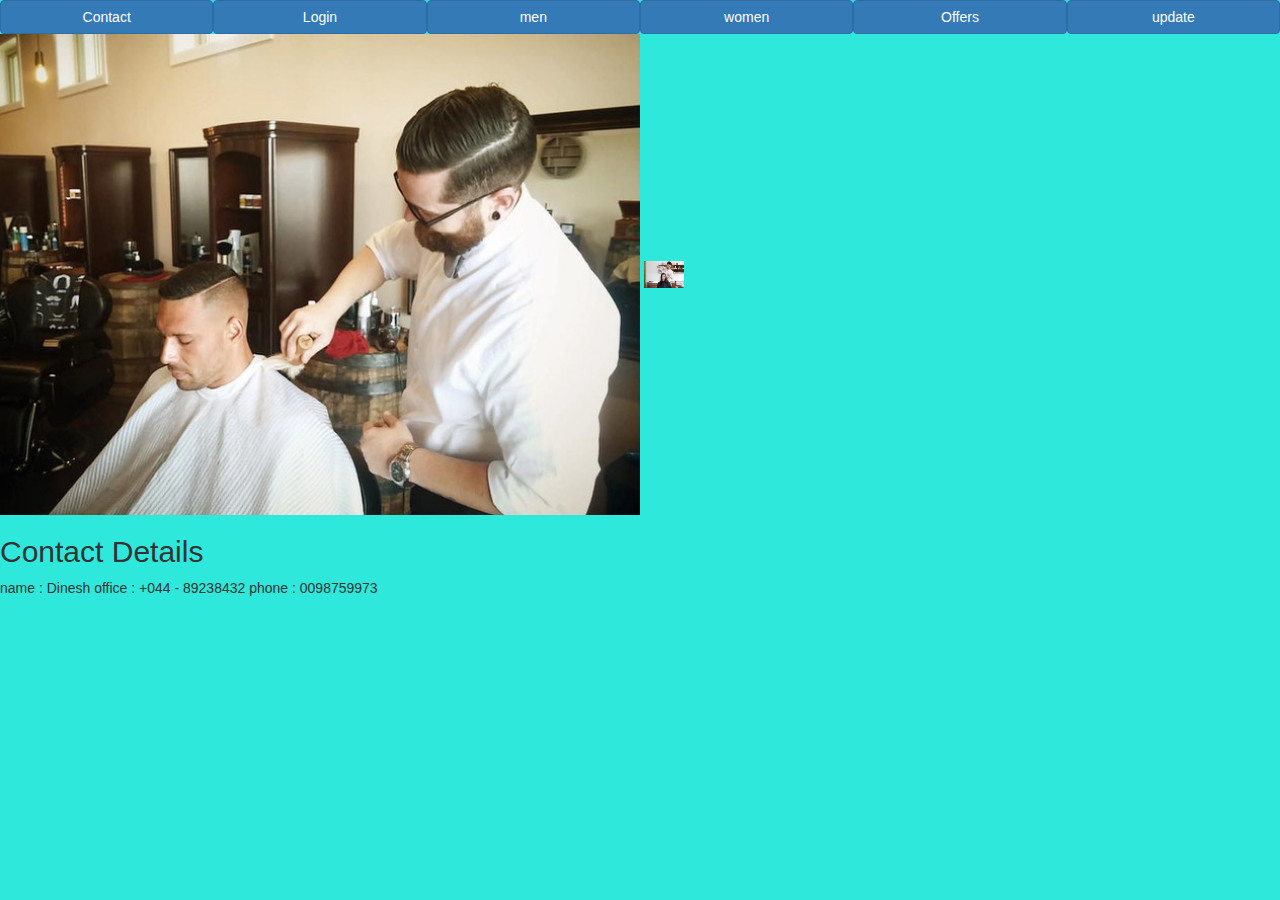
<file: home.html>
<!DOCTYPE html>
<html>
  <head>
    <meta charset="utf-8">
    <title>Home</title>
    <link rel="stylesheet" href="bootstrap-3.3.7-dist/css/bootstrap.min.css">
  </head>
  <body style="background-color:#2ee8db">
    <div id="linkbar">
    <button type="button" class="col-xs-2 btn btn-primary" onclick="window.open('home.html')" >Contact</button>
    <button type="button" class="col-xs-2 btn btn-primary" onclick="window.open('login.html')">Login</button>
    <button type="button" class="col-xs-2 btn btn-primary" onclick="window.open('men.html')">men</button>
    <button type="button" class="col-xs-2 btn btn-primary" onclick="window.open('women.html')">women</button>
    <button type="button" class="col-xs-2 btn btn-primary" onclick="window.open('offers.html')">Offers</button>
    <button type="button" class="col-xs-2 btn btn-primary" onclick="window.open('update.html')">update</button>
    </div>
    <img src="images/img_pp_crop.php.jpeg" alt="Barber shop men's photo" height="40%" width="50%"/>
    <img src="images/women.jpg" alt="BarberShop women's Photo" height="30%" width="40 %">
    <h2>Contact Details</h2>
    <p>
      name : Dinesh
      office : +044 - 89238432
      phone : 0098759973
    </p>
  </body>
</html>
</file>
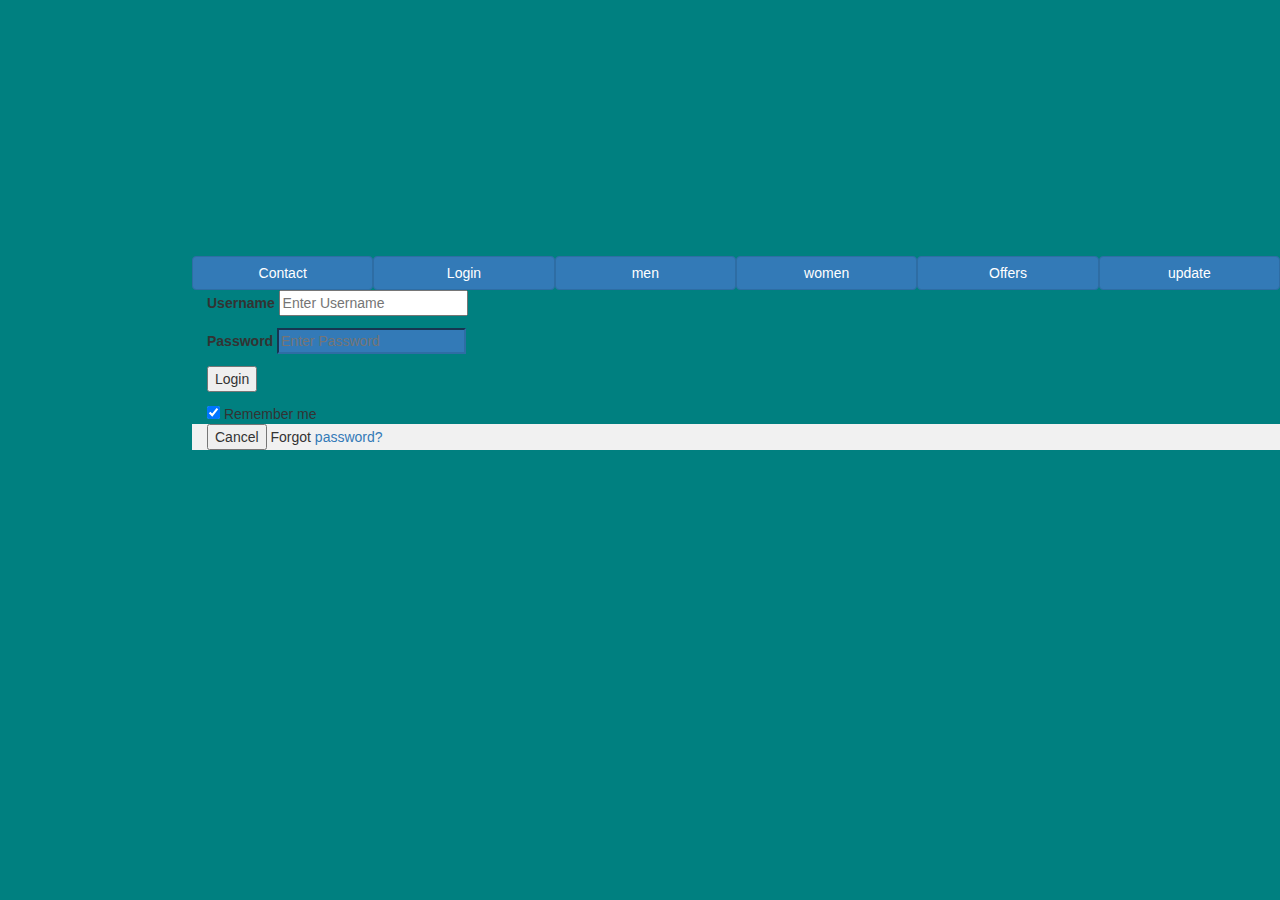
<file: login.html>
<!DOCTYPE html>
<html>
  <head>
    <meta charset="utf-8">
    <title>Login page</title>
    <link rel="stylesheet" href="bootstrap-3.3.7-dist/css/bootstrap.min.css">
  </head>
  <body style="background-color:teal ; padding-top: 20%;padding-left:15%">
    <div id="linkbar">
    <button type="button" class="col-xs-2 btn btn-primary" onclick="window.open('home.html')" >Contact</button>
    <button type="button" class="col-xs-2 btn btn-primary" onclick="window.open('login.html')">Login</button>
    <button type="button" class="col-xs-2 btn btn-primary" onclick="window.open('men.html')">men</button>
    <button type="button" class="col-xs-2 btn btn-primary" onclick="window.open('women.html')">women</button>
    <button type="button" class="col-xs-2 btn btn-primary" onclick="window.open('offers.html')">Offers</button>
    <button type="button" class="col-xs-2 btn btn-primary" onclick="window.open('update.html')">update</button>
    </div>
 <div class="container">
   <p>
   <label><b>Username</b></label>
   <input type="text" placeholder="Enter Username" name="uname" required>
   </p>
   <p><label><b>Password</b></label>
   <input class="btn-primary"type="password" placeholder="Enter Password" name="psw" required>
   </p>
   <p>
   <button type="submit">Login</button></p>
   <input type="checkbox" checked="unchecked"> Remember me
 </div>

 <div class="container" style="background-color:#f1f1f1">
   <button type="button" class="cancelbtn">Cancel</button>
   <span class="psw">Forgot <a href="#">password?</a></span>
 </div>
</form>
  </body>
</html>
</file>
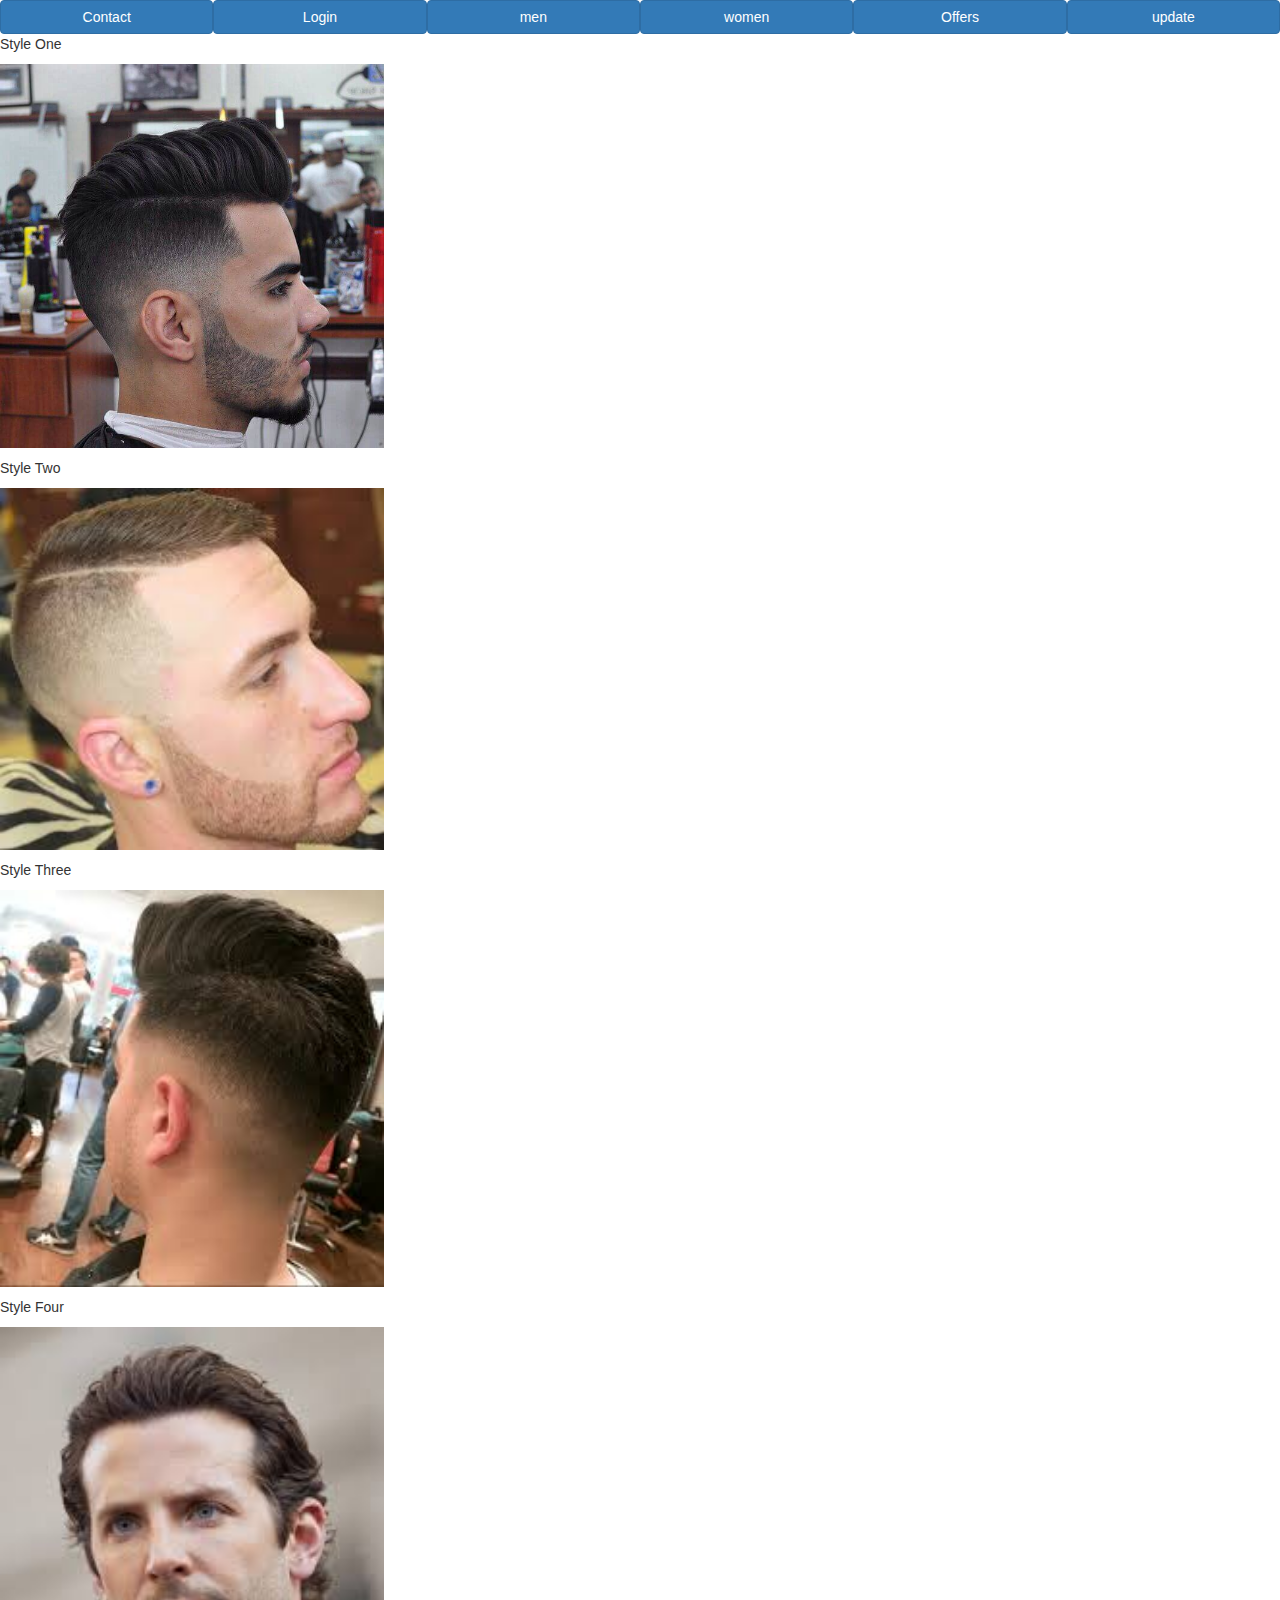
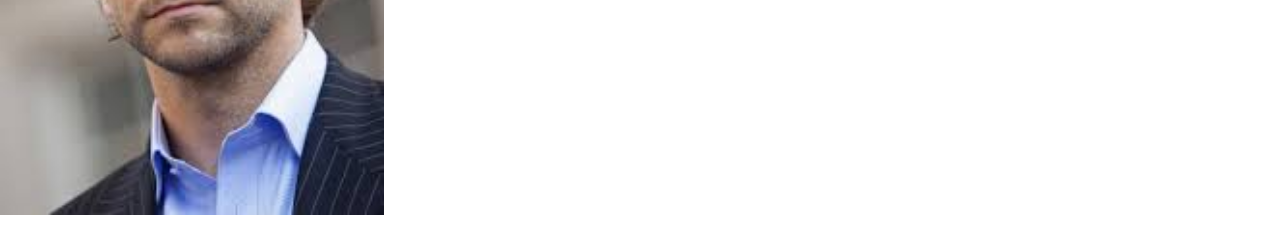
<file: men.html>
<!DOCTYPE html>
<html>
  <head>
    <meta charset="utf-8">
    <title>Men Page</title>
    <link rel="stylesheet" href="bootstrap-3.3.7-dist/css/bootstrap.min.css">
  </head>
  <body>
    <div id="linkbar">
    <button type="button" class="col-xs-2 btn btn-primary" onclick="window.open('home.html')" >Contact</button>
    <button type="button" class="col-xs-2 btn btn-primary" onclick="window.open('login.html')">Login</button>
    <button type="button" class="col-xs-2 btn btn-primary" onclick="window.open('men.html')">men</button>
    <button type="button" class="col-xs-2 btn btn-primary" onclick="window.open('women.html')">women</button>
    <button type="button" class="col-xs-2 btn btn-primary" onclick="window.open('offers.html')">Offers</button>
    <button type="button" class="col-xs-2 btn btn-primary" onclick="window.open('update.html')">update</button>
    </div>
    <div>

    <p>Style One</p>
    <p><img src="images/menStyle1.jpg" width="30%" height="30%" alt="Style1"></p>
    <p>Style Two</p>
    <p><img src="images/menStyle2.jpeg" width="30%" height="30%" alt="Style2"></p>
    </div>
    <p>Style Three</p>
    <p><img src="images/menStyle3.jpeg" width="30%" height="30%"alt="Style3"></p>
    <p>Style Four</p>
    <p><img src="images/menStyle4.jpeg" width="30%" height="30%"alt="Style4"></p>

  </body>
</html>
</file>
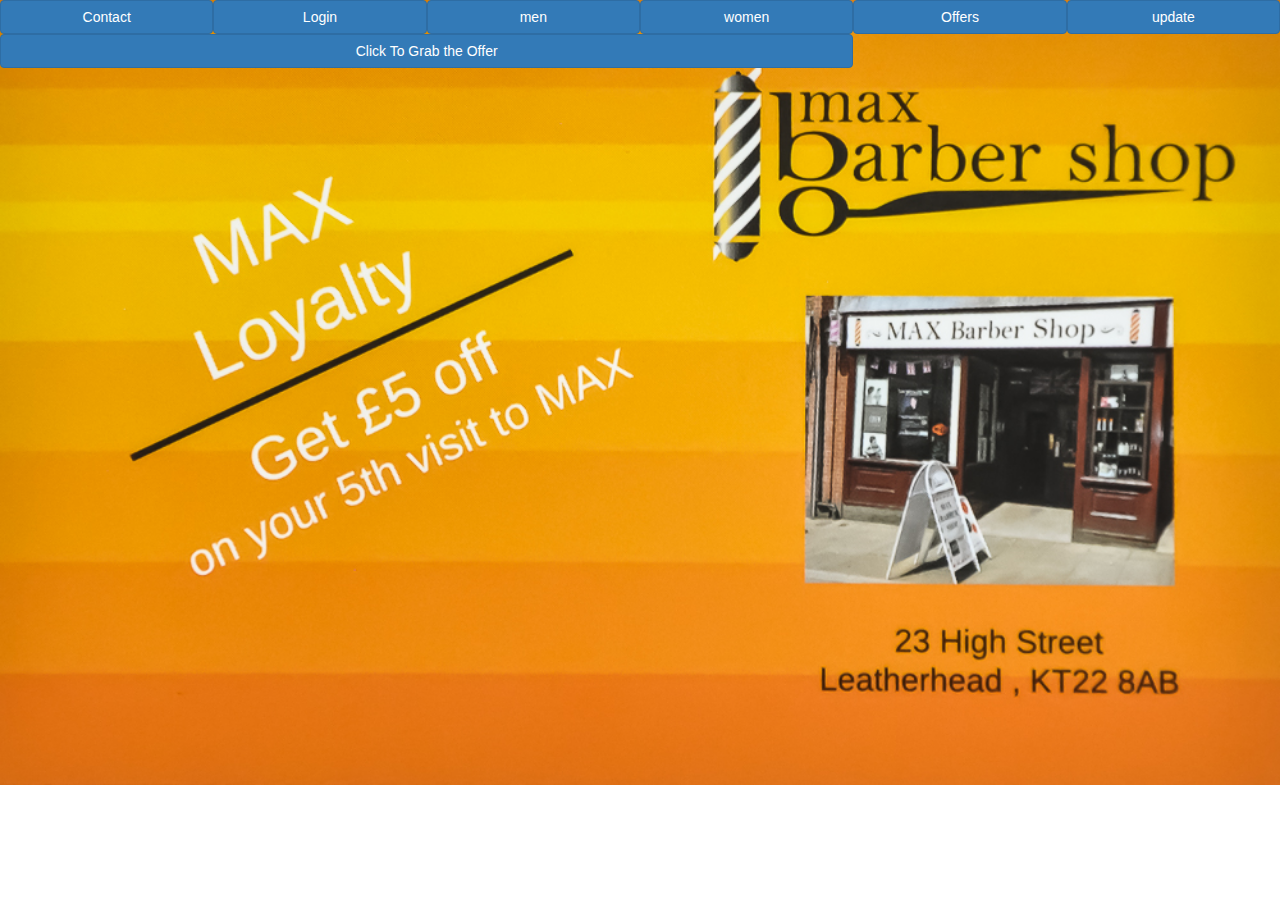
<file: offers.html>
<!DOCTYPE html>
<html>
  <head>
    <meta charset="utf-8">
    <title>Offers Page</title>
    <link rel="stylesheet" href="offerStyle.css">
    <link rel="stylesheet" href="bootstrap-3.3.7-dist/css/bootstrap.min.css">
  </head>
  <body >
    <div id="linkbar">
    <button type="button" class="col-xs-2 btn btn-primary" onclick="window.open('home.html')" >Contact</button>
    <button type="button" class="col-xs-2 btn btn-primary" onclick="window.open('login.html')">Login</button>
    <button type="button" class="col-xs-2 btn btn-primary" onclick="window.open('men.html')">men</button>
    <button type="button" class="col-xs-2 btn btn-primary" onclick="window.open('women.html')">women</button>
    <button type="button" class="col-xs-2 btn btn-primary" onclick="window.open('offers.html')">Offers</button>
    <button type="button" class="col-xs-2 btn btn-primary" onclick="window.open('update.html')">update</button>
    </div>
    <button type="button" class="col-xs-8 btn btn-primary" onclick="window.open('home.html')" >Click To Grab the Offer</button>

  </body>
</html>
</file>
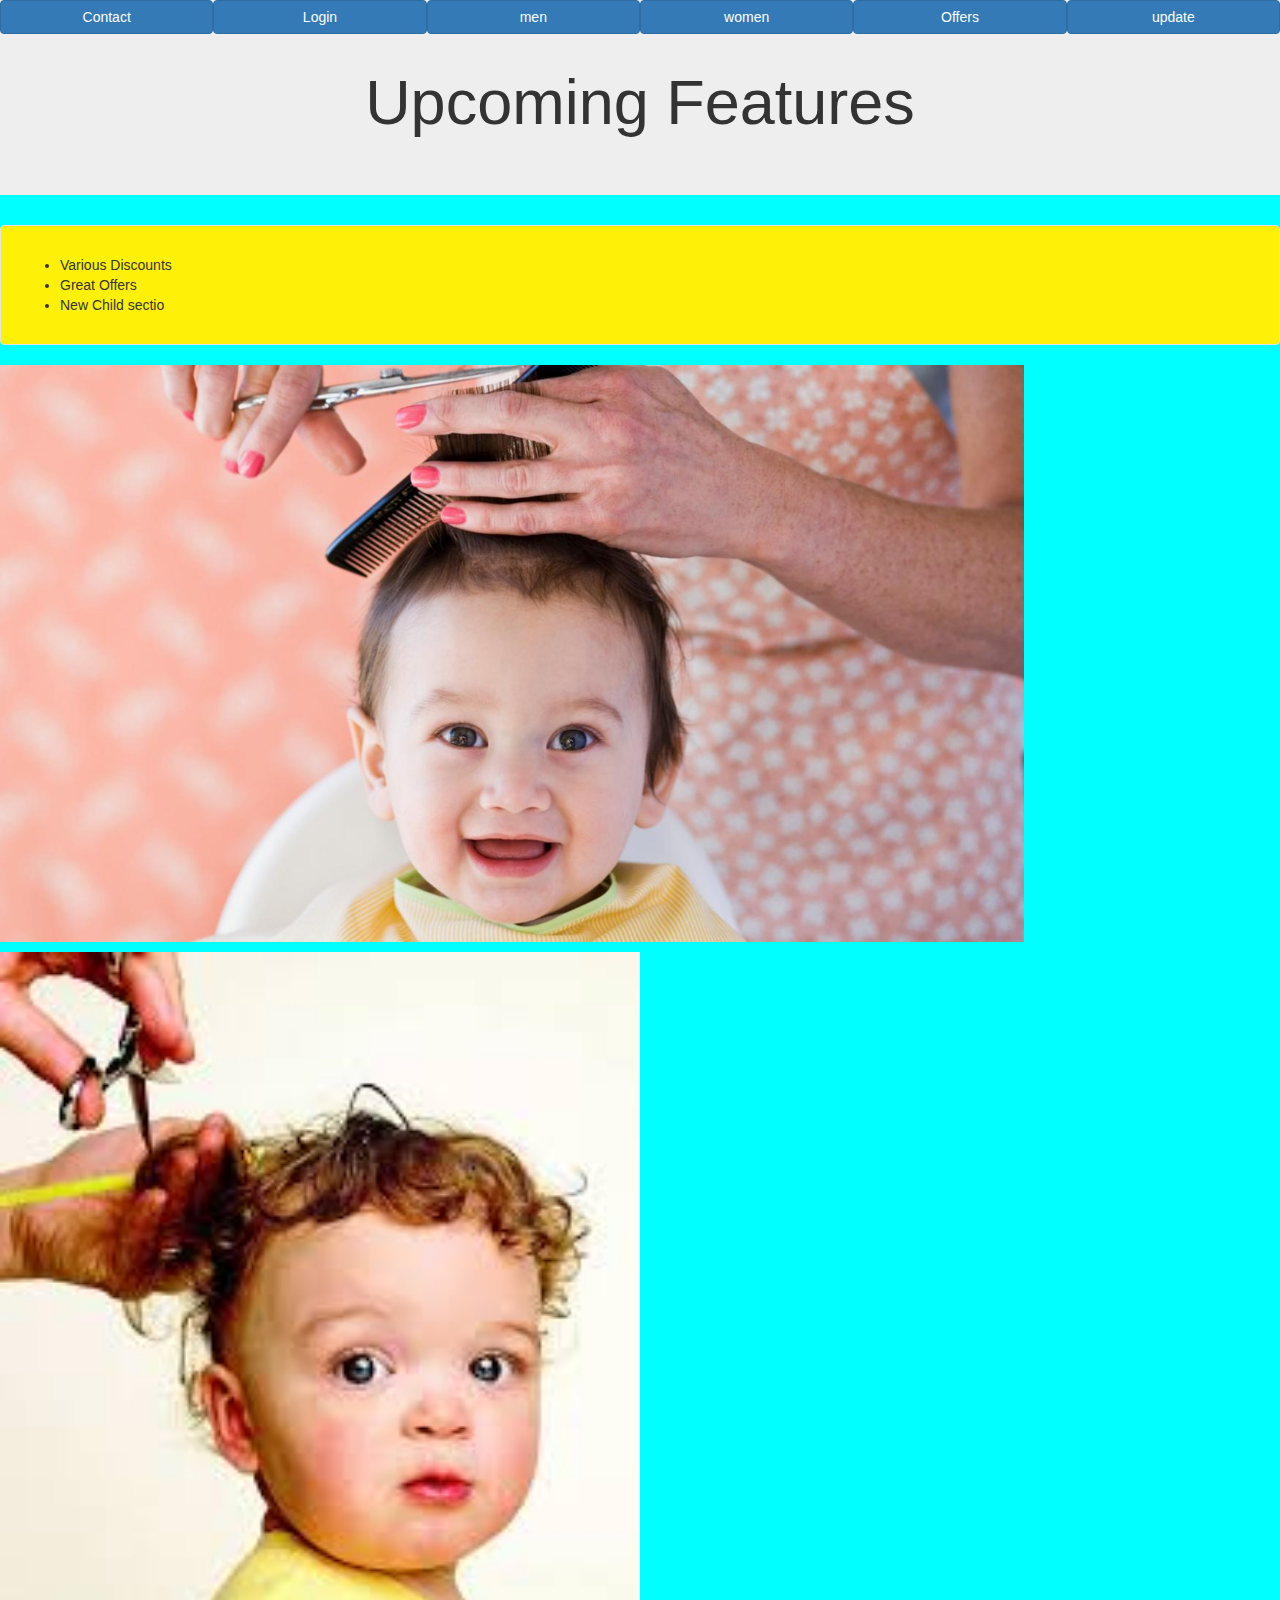
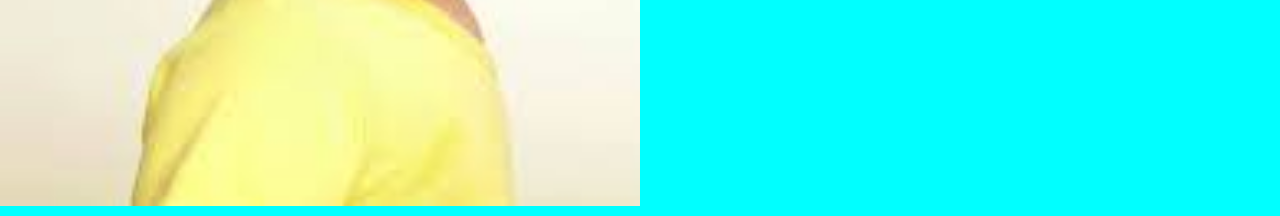
<file: update.html>
<!DOCTYPE html>
<html>
  <head>
    <meta charset="utf-8">
    <title>Update Page</title>
    <link rel="stylesheet" href="bootstrap-3.3.7-dist/css/bootstrap.min.css">
  </head>
  <body style="Background-color:aqua">
    <div id="linkbar">
    <button type="button" class="col-xs-2 btn btn-primary" onclick="window.open('home.html')" >Contact</button>
    <button type="button" class="col-xs-2 btn btn-primary" onclick="window.open('login.html')">Login</button>
    <button type="button" class="col-xs-2 btn btn-primary" onclick="window.open('men.html')">men</button>
    <button type="button" class="col-xs-2 btn btn-primary" onclick="window.open('women.html')">women</button>
    <button type="button" class="col-xs-2 btn btn-primary" onclick="window.open('offers.html')">Offers</button>
    <button type="button" class="col-xs-2 btn btn-primary" onclick="window.open('update.html')">update</button>
    </div>
<div class="main-header jumbotron text-center">
    <h1>Upcoming Features</h1>
</div>
<div class="well col-xs-12" style="Background-color:#fff008">
  <p>
    <ul>
      <li>Various Discounts</li>
      <li>Great Offers</li>
      <li>New Child sectio</li>
    </ul>
  </p>
</div>
<p><img src="images/baby1.jpg" alt="baby saloon image 1" width="80%" height="50%"></p>
<p><img src="images/baby2.jpeg" alt="baby saloon image 2" width="50%" height="50%"></p>
  </body>
</html>
</file>
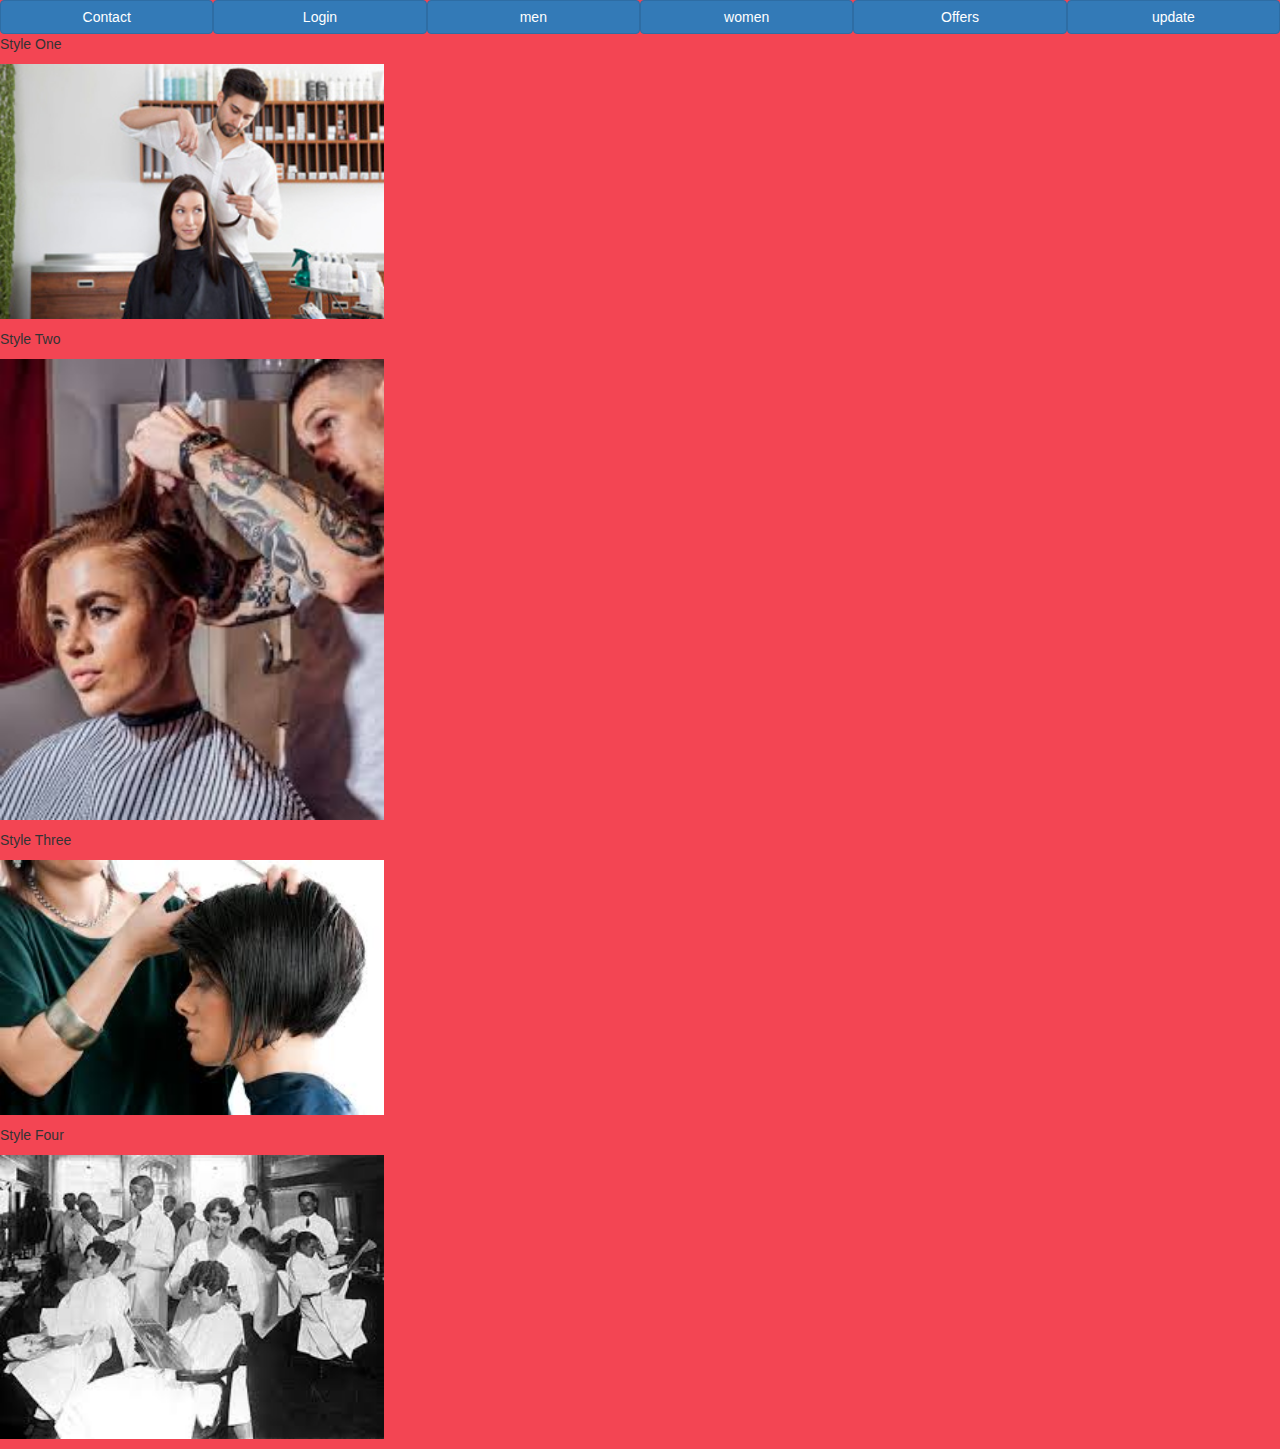
<file: women.html>
<!DOCTYPE html>
<html>
  <head>
    <meta charset="utf-8">
    <title>Men Page</title>
    <link rel="stylesheet" href="bootstrap-3.3.7-dist/css/bootstrap.min.css">
  </head>
  <body style="background-color:#F34553">
    <div id="linkbar">
    <button type="button" class="col-xs-2 btn btn-primary" onclick="window.open('home.html')" >Contact</button>
    <button type="button" class="col-xs-2 btn btn-primary" onclick="window.open('login.html')">Login</button>
    <button type="button" class="col-xs-2 btn btn-primary" onclick="window.open('men.html')">men</button>
    <button type="button" class="col-xs-2 btn btn-primary" onclick="window.open('women.html')">women</button>
    <button type="button" class="col-xs-2 btn btn-primary" onclick="window.open('offers.html')">Offers</button>
    <button type="button" class="col-xs-2 btn btn-primary" onclick="window.open('update.html')">update</button>
    </div>
    <p>Style One</p>
    <p><img src="images/women.jpg" width="30%" height="30%" alt="Style1"></p>
    <p>Style Two</p>
    <p><img src="images/womenStyle1.jpeg" width="30%" height="30%" alt="Style2"></p>
    <p>Style Three</p>
    <p><img src="images/womenStyle2.jpeg" width="30%" height="30%"alt="Style3"></p>
    <p>Style Four</p>
    <p><img src="images/womenStyle3.jpeg" width="30%" height="30%"alt="Style4"></p>

  </body>
</html>
</file>
<file: offerStyle.css>
body{
    font-family: sans-serif inherit;
    font-size: 16;
    color: #37d63f;
    background:#f34fff url("images/offerBackground.jpg")  no-repeat right top;
    background-size: cover;
  }
  button{
    padding: 20%;
  }
</file>
